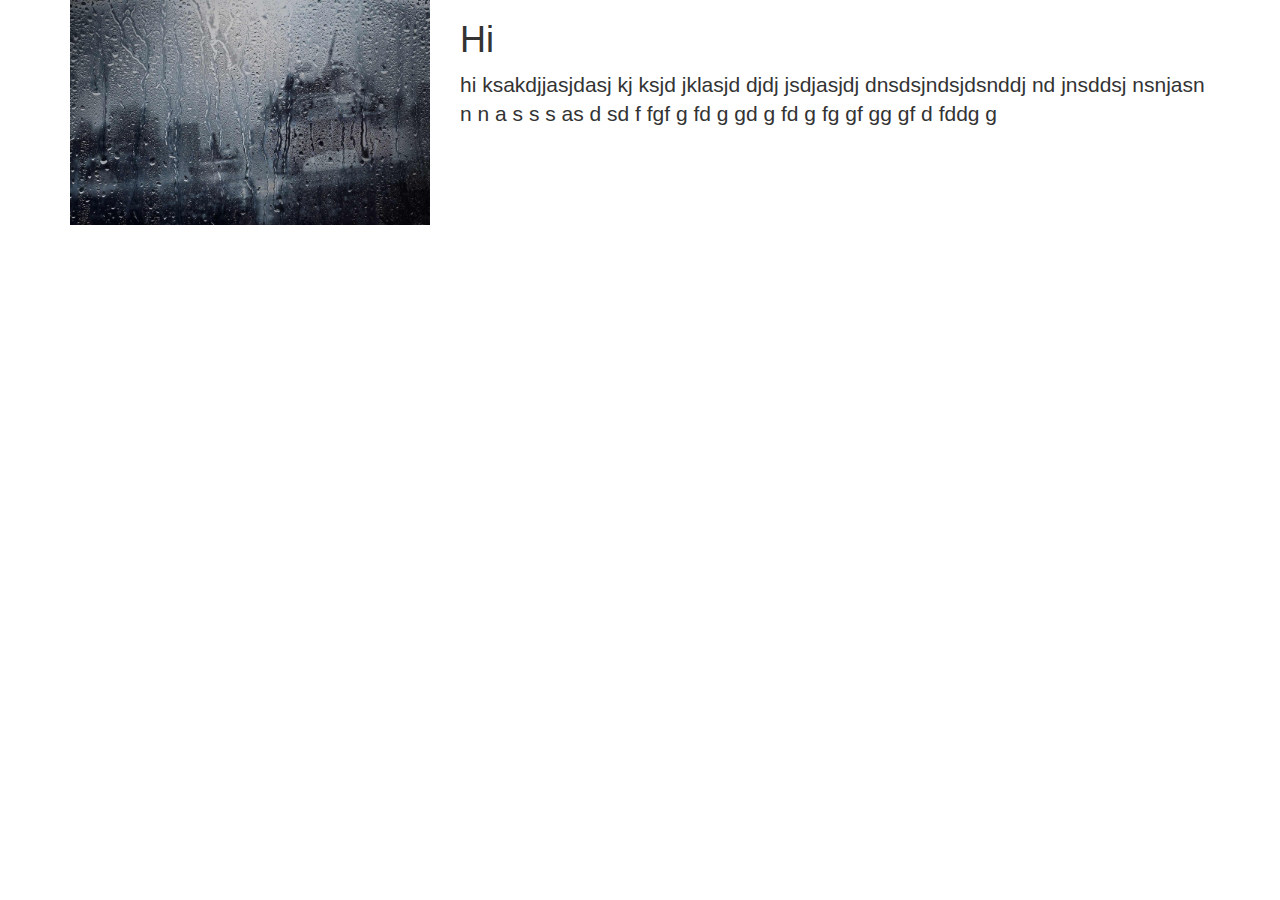
<file: Bootstrap/project/index.html>
<!DOCTYPE html>
<html>
<head>
    <meta charset="utf-8">
    <meta name="description" content="">
    <meta http-equiv="X-UA-Compatible" content="IE=edge">
    <meta name="viewport" content="width=device-width, initial-scale=1">
    <title>Learning Bootstrap</title>
    <link rel="stylesheet" href="css/bootstrap.css">
    <link rel="stylesheet" href="css/style.css">
    <!--[if lt IE 9]>
      <script src="js/html5shiv.min.js"></script>
      <script src="js/respond.min.js"></script>
    <![endif]-->
</head>
    
<body>
    
    <div class="container">
        <div class="row">
            
            <div class="col-lg-12">
                <div class="row">
                    <div class="col-lg-4 col-xs-12">
                        <img class="img-responsive center-block" src="1.jpg">
                    </div>
                    
                    <div class="col-lg-8 col-xs-12">
                        <h1>Hi</h1>
                        <p class="lead">hi  ksakdjjasjdasj kj ksjd jklasjd djdj jsdjasjdj dnsdsjndsjdsnddj nd jnsddsj nsnjasn n n a s  s s as d sd f  fgf g fd  g gd g fd g fg gf gg  gf d  fddg g </p>
                    </div>
                </div>
            </div>
            
        </div>
    </div>
    
    <script src="js/jquery-3.3.1.min.js"></script>
    <script src="js/bootstrap.min.js"></script>
</body>
</html>
</file>
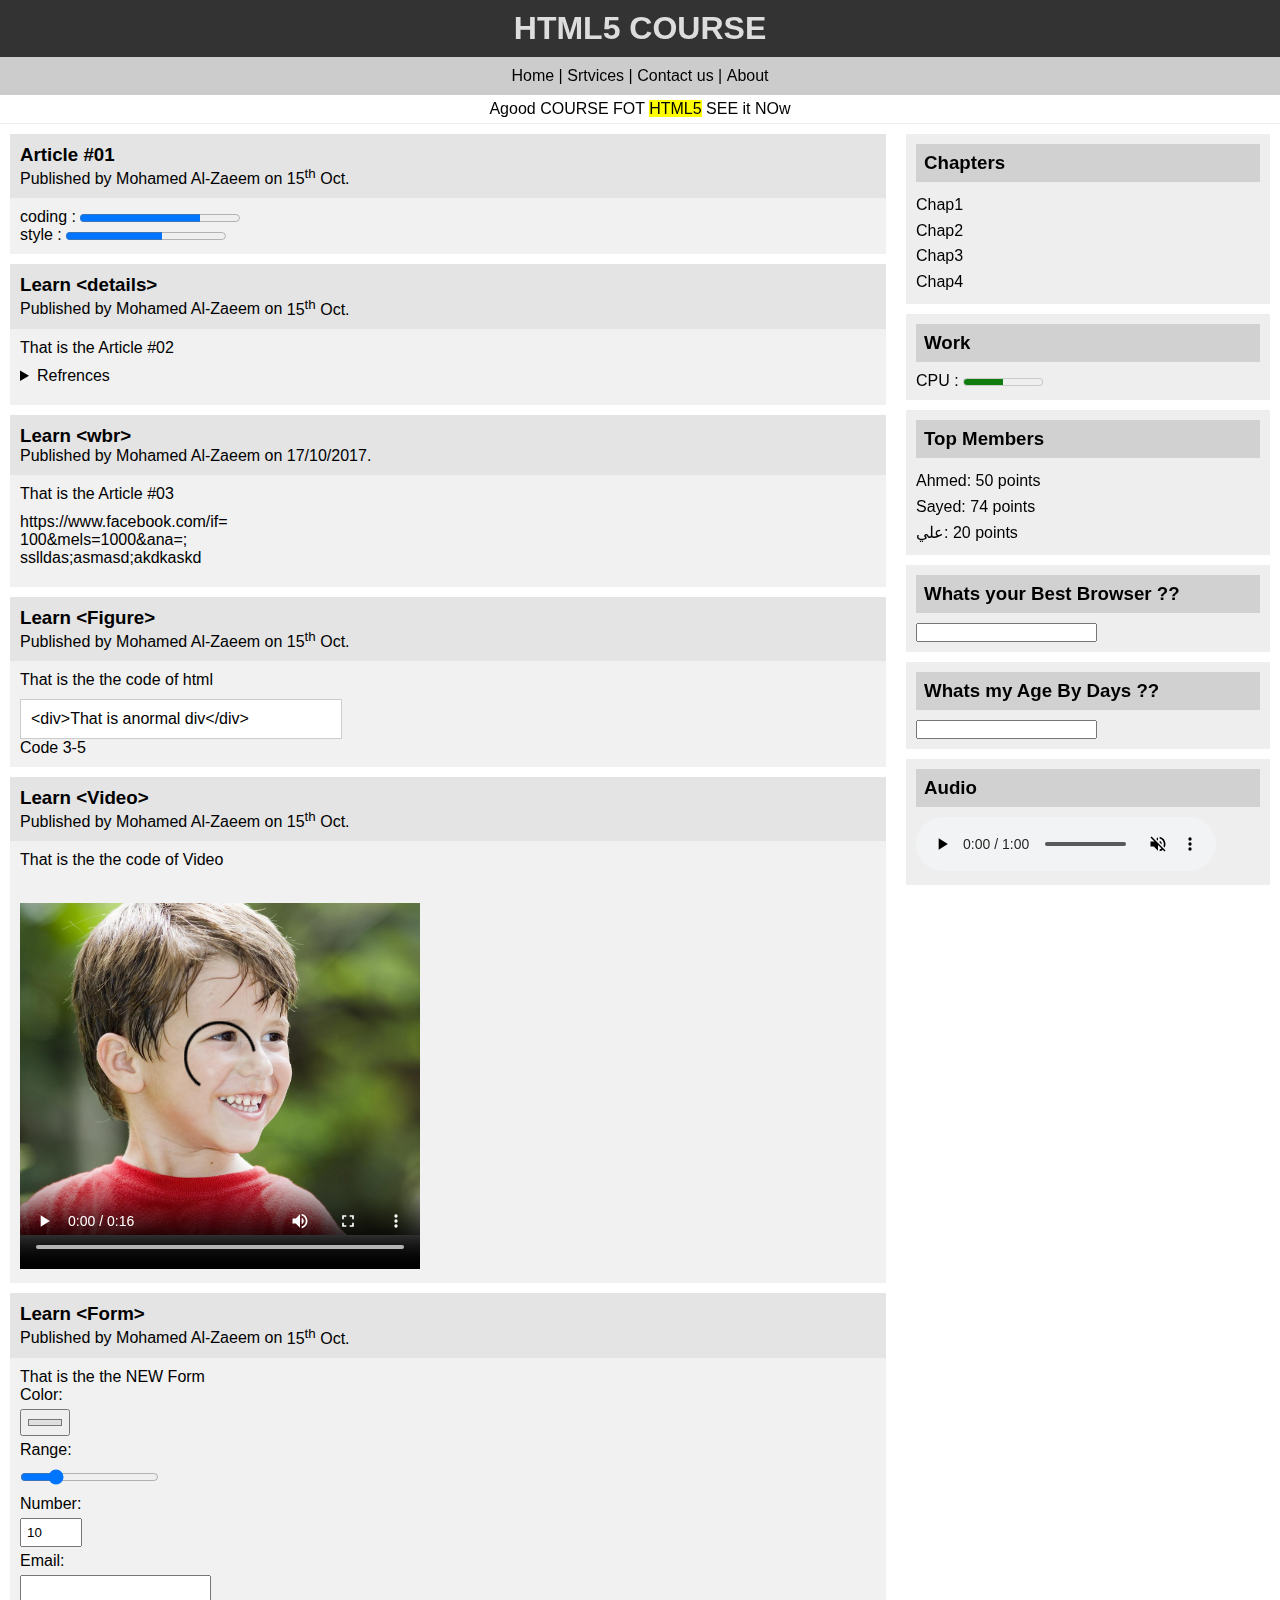
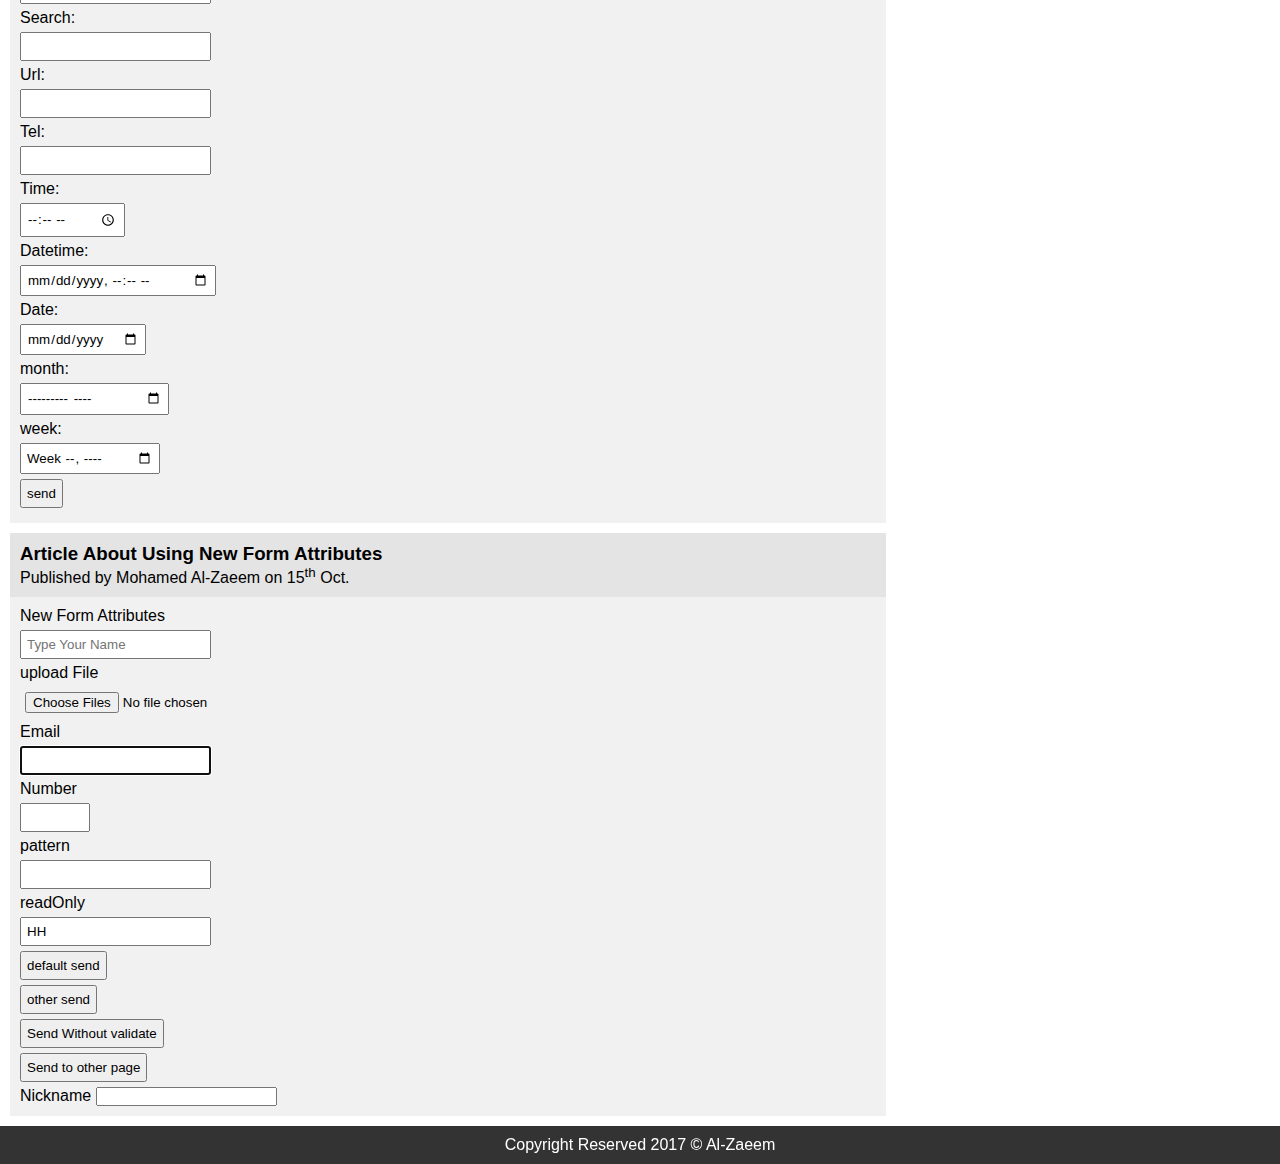
<file: HTML5/Tesrt/index.html>
<!DOCTYPE html>
<html lang="en">
    <head>
        <title>HTML5 COURSE</title>
        <link rel="stylesheet" href="css/style.css">
        <!--[if lt IE 9]>
            <scritpt src='js/html5shiv.js'></script>
        <![endif]-->
    </head>
    <body>
        <!-- start header -->
        <header class="header">
            <h1>HTML5 COURSE</h1>
        </header>
        <!-- end header -->
        
        <!-- strat navigation -->
        <nav>
            <ul>
                <li>Home</li>
                <li>Srtvices</li>
                <li>Contact us</li>
                <li>About</li>
            </ul>
        </nav>
        <main>Agood COURSE FOT <mark>HTML5</mark> SEE it NOw</main>
        <!-- end navigation -->
        
        <!-- start posts -->
        <div class="posts">
            <article>
                <header>
                    <h3>Article #01</h3>
                    <p>Published by <span>Mohamed Al-Zaeem</span> on <span>15<sup>th</sup> Oct</span></p>
                </header>
                <section>
                    <div>
                        coding : <progress max="100" value="75"></progress><br>
                        style : <progress max="100" value="60"></progress>
                    </div>
                </section>
            </article>
            
            <article>
                <header>
                    <h3>Learn &lt;details&gt;</h3>
                    <p>Published by <span>Mohamed Al-Zaeem</span> on <span>15<sup>th</sup> Oct</span></p>
                </header>
                <section>
                    <p>That is the Article #02</p>
                    <div>
                        <details>
                            <summary>Refrences</summary>
                            <ul>
                                <li>ref2</li>
                                <li>ref3</li>
                                <li>ref4</li>
                            </ul>
                        </details>
                    </div>
                </section>
            </article>
            
            <article>
                <header>
                    <h3>Learn &lt;wbr&gt;</h3>
                    <p>Published by <span>Mohamed Al-Zaeem</span> on <span><time datetime="2017-10-17 16:40:22">17/10/2017</time></span></p>
                </header>
                <section>
                    <p>That is the Article #03</p>
                    <div class="longlink">https://www.facebook.com/if=<wbr>100&mels=1000&ana=;<wbr>sslldas;asmasd;akdkaskd</div>
                </section>
            </article>
            
            
            <article>
                <header>
                    <h3>Learn &lt;Figure&gt;</h3>
                    <p>Published by <span>Mohamed Al-Zaeem</span> on <span>15<sup>th</sup> Oct</span></p>
                </header>
                <section>
                    <p>That is the the code of html</p>
                    <figure>
                        <code>
                            &lt;div&gt;That is anormal div&lt;/div&gt;
                        </code>
                        <figcaption>Code 3-5</figcaption>
                    </figure>
                </section>
            </article>
            
            <article>
                <header>
                    <h3>Learn &lt;Video&gt;</h3>
                    <p>Published by <span>Mohamed Al-Zaeem</span> on <span>15<sup>th</sup> Oct</span></p>
                </header>
                <section>
                    <p>That is the the code of Video</p>
                    <video width="400px" height="400px" controls poster="media/me.jpg">
                        <source src="media/me.mp4" type="video/mp4">
                        your browser doesnt suppor vides
                    </video>
                </section>
            </article>
            
            <article>
                <header>
                    <h3>Learn &lt;Form&gt;</h3>
                    <p>Published by <span>Mohamed Al-Zaeem</span> on <span>15<sup>th</sup> Oct</span></p>
                </header>
                <section>
                    <p>That is the the NEW Form</p>
                    <form class="form5">
                        <label>Color:</label>
                        <input type="color" name="theme" value="#dfdfdf">
                        <label>Range:</label>
                        <input type="range" name="range" min="0" max="100" step="10" value="20">
                        <label>Number:</label>
                        <input type="number" min="0" max="15" value="10">
                        <label>Email:</label>
                        <input type="email" name="email">
                        <label>Search:</label>
                        <input type="search" name="search">
                        <label>Url:</label>
                        <input type="url" name="link">
                        <label>Tel:</label>
                        <input type="tel" name="telephone">
                        <label>Time:</label>
                        <input type="time" name="timing">
                        <label>Datetime:</label>
                        <input type="datetime-local" name="datetime">
                        <label>Date:</label>
                        <input type="date" name="date">
                        <label>month:</label>
                        <input type="month" name="month">
                        <label>week:</label>
                        <input type="week" name="week">
                        
                        <input type="submit" value="send">
                    </form>
                </section>
            </article>
            
            <article>
                <header>
                    <h3>Article About Using New Form Attributes</h3>
                    <p>Published by <span>Mohamed Al-Zaeem</span> on <span>15<sup>th</sup> Oct</span></p>
                </header>
                <section>
                    <p>New Form Attributes</p>
                    <form class="form5" id="main-form" action="me.php" method="get">
                        <input type="text" name="username" placeholder="Type Your Name" autocomplete="off">
                        <label>upload File</label>
                        <input type="file" multiple name="file">
                        <label>Email</label>
                        <input type="email" name="email" multiple autofocus="on">
                        <label>Number</label>
                        <input type="number" min="0" max="100" step="10" name="num">
                        <label>pattern</label>
                        <input type="text" pattern="" name="pattern">
                        <label>readOnly</label>
                        <input type="text" value="HH" readonly>
                        <input type="submit" value="default send">
                        <input type="submit" formaction="ana.php" formmethod="post" value="other send">
                        <input type="submit" value="Send Without validate" formnovalidate>
                        <input type="submit" value="Send to other page" formtarget="_blank">
                        
                    </form>
                    <label>Nickname</label>
                    <input type="text" name="nickname" form="main-form" required>
                </section>
            </article>
            
        </div>
        <!-- end posts -->
        
        <!-- start sidebar -->
        <aside>
            <section>
                <h3>Chapters</h3>
                <ul>
                    <li>Chap1</li>
                    <li>Chap2</li>
                    <li>Chap3</li>
                    <li>Chap4</li>
                </ul>
            </section>
            
            <section>
                <h3>Work</h3>
                    CPU : <meter min="0" max="1" low=".3" high=".7" value=".5" opimum=".5" ></meter>
            </section>
            
            <section>
                <h3>Top Members</h3>
                <ul>
                    <li>Ahmed: 50 points</li>
                    <li>Sayed: 74 points</li>
                    <li><bdi>علي</bdi>: 20 points</li>
                </ul>
            </section>
            
            <section>
                <h3>Whats your Best Browser ??</h3>
                <input list="browsers" />
                <form>
                    <datalist id="browsers">
                        <option value="opera">
                        <option value="oto">
                        <option value="safari">
                        <option value="sansoma">
                        <option value="chrom">
                    </datalist>
                </form>
                
            </section>
            
            <section>
                <h3>Whats my Age By Days ??</h3>
                <form oninput="result.value = parseInt(age.value) * parseInt(days.value) + ' Days'">
                    <input type="text" name="age">
                    <input type="hidden" name="days" value="365">
                    <output name="result"></output>
                </form>
            </section>
            
            <section>
                <h3>Audio</h3>
                <audio controls autoplay muted preload="metadata">
                    <source src="media/1.mp3" type="audio/mp3">
                    Your Browser Dont Suppor Audio
                </audio>
            </section>
        </aside>
        <!-- end sidebar -->
        
        <div class="disclear"></div>
        
        <!-- start footer -->
        <footer>
            Copyright Reserved 2017 &copy; Al-Zaeem
        </footer>
        <!-- end footer -->
        
        
    </body>
</html>
</file>
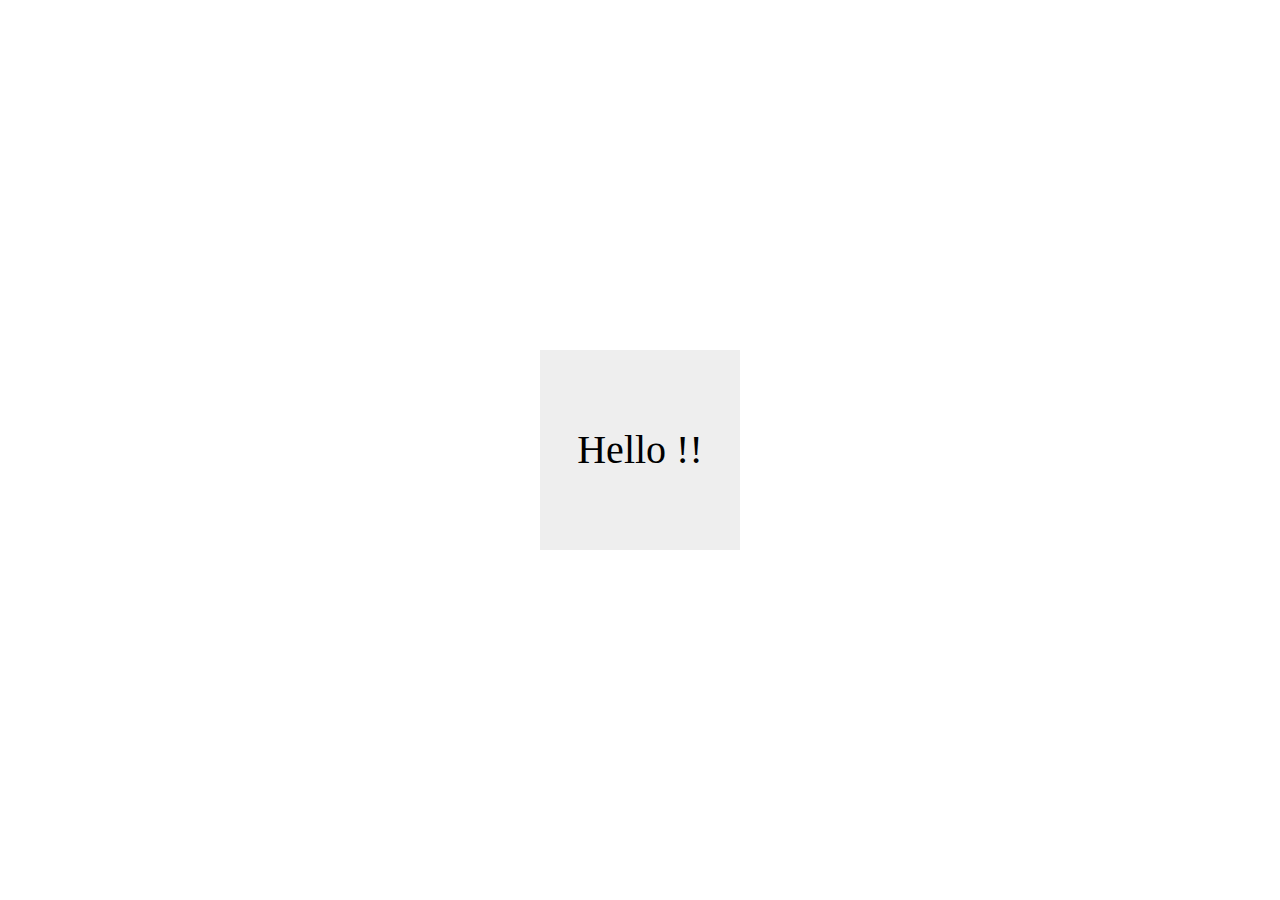
<file: jQuery/project/index.html>
<!DOCTYPE html>
<html lang="en">
<head> 
    <meta charset="utf-8">
    <title>PROJECT jQuery</title>
    <link rel="stylesheet" href="css/style.css">
    <script src="js/jquery-3.3.1.min.js"></script>
    <script src="js/main.js"></script>
</head>
<body> 
    
    <div>Hello !!</div>
</body>
</html>
</file>
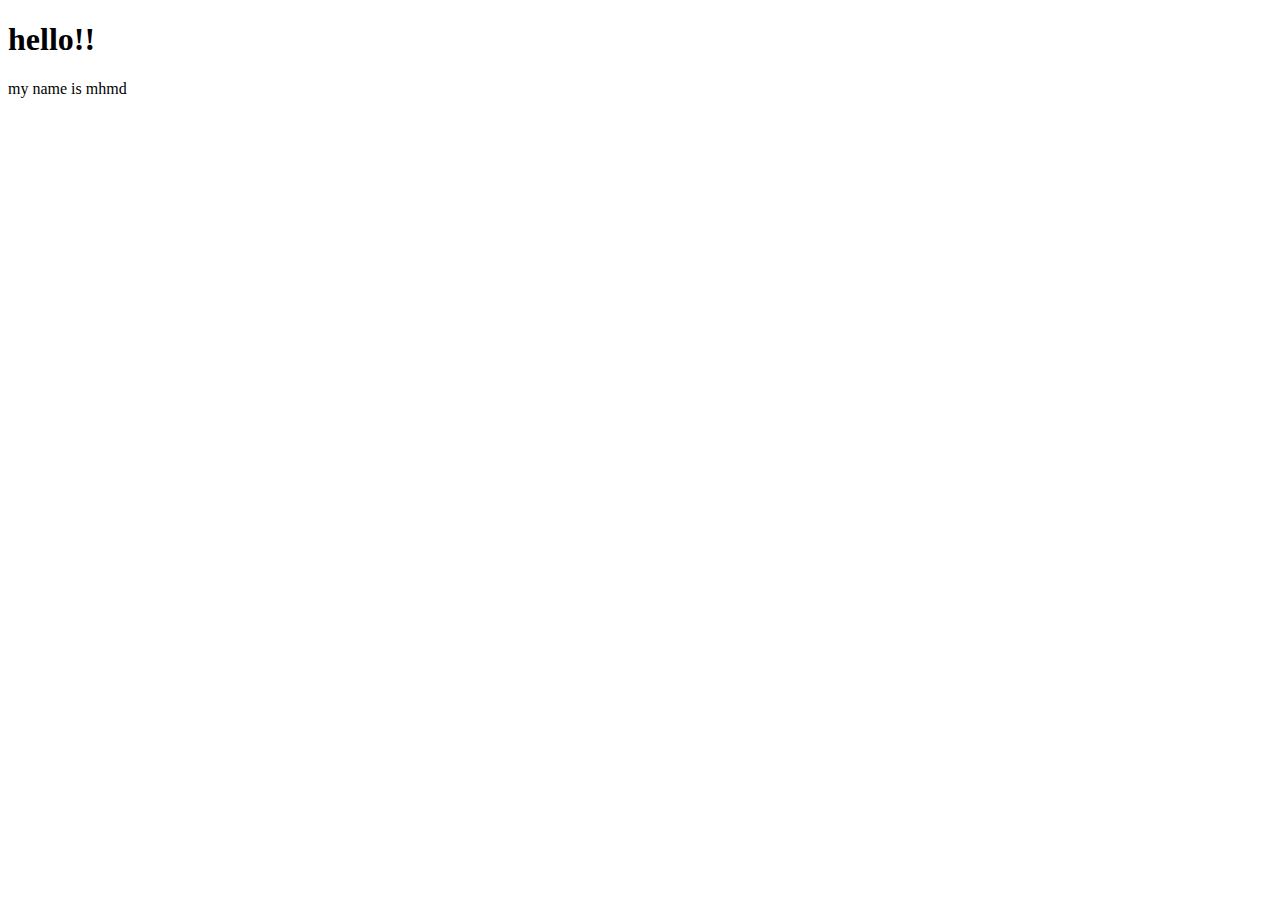
<file: js Dom/web/index.html>
<!DOCTYPE html>
<html>
<head lang="en">
    <meta charset="utf-8">
    <title>Js Dom</title>
</head>
<body>
    <div id="main">
        <h1>hello!!</h1>
        <!-- comment -->
        <p>my name is mhmd</p>
    </div>
    <script src="main.js"></script>
</body>
    
</html>
</file>
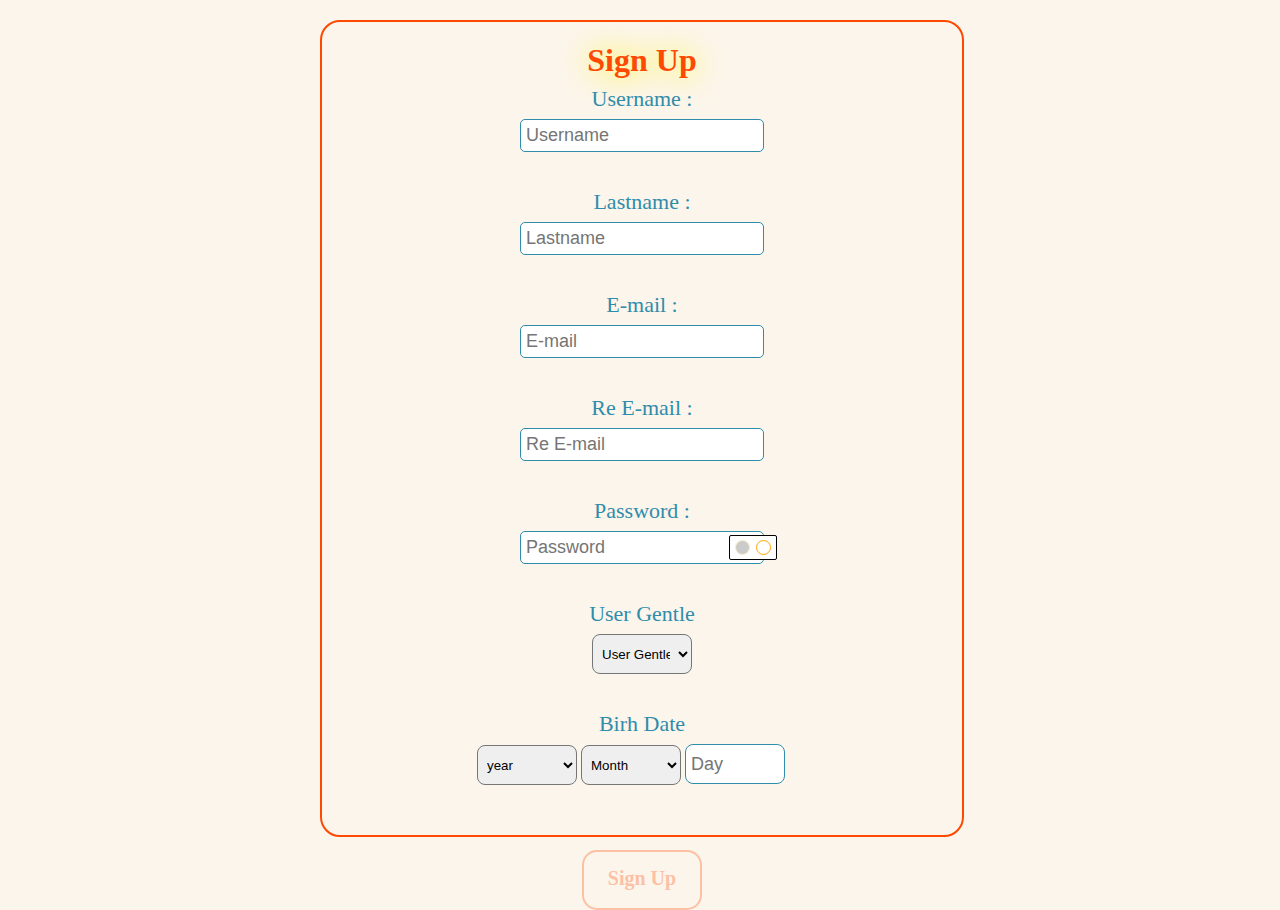
<file: js/login/index.html>
<html>
    <head>
        <meta charset="utf-8">
        <title>Sign Up</title>
        <link rel="stylesheet" href="style.css">
    </head>
    <body>
        <div id="cont">
            <div id="form">
                <h1>Sign Up</h1>
                <label>Username :</label>
                <input type="text" placeholder="Username" id="username" value="" maxlength="12">
                <div class="wr-ri" id="w_username">
                </div>
                
                <label>Lastname :</label>
                <input type="text" placeholder="Lastname" id="lastname" value="" maxlength="12">
                <div class="wr-ri" id="w_lastname">
                </div>
                
                <label>E-mail :</label>
                <input type="text" placeholder="E-mail" id="email" value="">
                <div class="wr-ri" id="w_email">
                </div>
                
                
                <label>Re E-mail :</label>
                <input type="text" placeholder="Re E-mail" id="reemail" value="">
                <div class="wr-ri" id="w_reemail">
                </div>
                
                <label>Password :</label>
                <div id="pass">
                    <input type="password" placeholder="Password" id="password" value="">
                        <div id="fillpass">
                            <style>#showpass{opacity: .2}</style>
                        </div>
                        <div id="hidepass"></div>
                        <div id="showpass"></div>
                    
                </div>
                
                <div class="wr-ri" id="w_password">
                    
                </div>
                
                <label>User Gentle</label>
                <select id="gentle">
                    <option value="0" disabled selected>User Gentle</option>
                    <option>Male</option>
                    <option>FMale</option>
                </select>
                <div class="wr-ri" id="w_gentle">
                </div>
                
                <label>Birh Date</label>
                <div id="selcet">
                <select id="ssselect">
                    <option value="0" disabled selected>year</option>
                </select>
                <select id="sselect">
                    <option value="0" disabled selected>Month</option>
                    <option>Jan</option>
                    <option>Feb</option>
                    <option>Mar</option>
                    <option>Apr</option>
                    <option>May</option>
                    <option>Jun</option>
                    <option>July</option>
                    <option>Sep</option>
                    <option>Oct</option>
                    <option>Nov</option>
                    <option>Des</option>
                </select>
                <input class="sselect" type="text" id="day" placeholder="Day" value="" maxlength="2">
                
                </div>
                <div class="wr-ri" id="w_day">
                </div>
                
                <div id="button"><div id="btn">Sign Up</div></div>
                
            </div>
        
        </div>
        
        <script src="main.js"></script>
        
    </body>
</html>
</file>
<file: Bootstrap/project/css/style.css>
.me{
    background: green;
    padding: 50px 20px;
    border-radius: 10px;
    text-align: center;
    color: #fff;
    margin-top: 10px;
    margin-bottom: 10px;
}

.warn{
    background: #333;
    padding: 10px;
    border-radius: 10px;
    text-align: center;
    color: #fff;
    margin-top: 10px;
    margin-bottom: 10px;
}
</file>
<file: HTML5/Tesrt/css/style.css>
*{padding: 0;margin: 0;font-family: arial;}
ul{list-style: none;}
.disclear{clear: both;}

/* start header */
.header{text-align: center;padding:10px;background: #333;color:#ddd;}
/* end header */

/* start navigation */
nav{background: #ccc;}
nav ul{text-align: center;padding: 10px;}
nav ul li{display: inline;}
nav ul li:after{content: " |"}
nav ul li:last-child:after{content: "";}
main{text-align: center;padding: 5px 0;border-bottom: 1px solid #eee}
/* end navigation */

/* start posts */
.posts{width: 70%;float: left;}
.posts article{background: #f1f1f1;margin: 10px;}
.posts article header{background: #e4e4e4;padding: 10px;}
.posts article header h3{}
.posts article header p:after{content: "."}
.posts article section{padding: 10px;}
.posts article section details{margin: 10px 0;}
.posts article section .longlink{margin: 10px 0;width: 200px;}
.posts article section code{display: block;width: 300px;padding: 10px;background: #fff;border:1px solid #ccc;margin-top: 10px;}
.posts article section .form5 input{display: block;margin: 5px 0;padding: 5px;}
/* end posts */

/* start sidebar */
aside {width: 30%;float: right;}
aside section{margin: 10px ;background: #eee;padding: 10px;}
aside section h3{background: #D1d1d1;padding: 8px;margin-bottom: 10px;}
aside section ul li{line-height: 1.6;}
/* end sidebar */
/* start footer */
footer{background: #333;padding: 10px;text-align: center;color:#fff;}
/* end footer */
</file>
<file: jQuery/project/css/style.css>
div{position: absolute;width: 200px;height: 200px;background: #eee;line-height: 200px;text-align: center;font-size: 40px;}
</file>
<file: js/login/style.css>
#pass{position: relative;}
    
    #fillpass{position: absolute;width: 8%; height:25px; background: #fff;left: 64.5%;top:4px;border-radius: 2px;border:1px solid #000;box-sizing: border-box;cursor: pointer;z-index: 1;}
    
    #showpass{position: absolute;width: 2.5%; height:15px; background: #000;left: 65.5%;top:8.5px;border-radius: 50%;border:1px solid orange;box-sizing: border-box;cursor: pointer;z-index: 2;}
    
    #hidepass{position: absolute;width: 2.5%; height:15px; background: #fff;left: 69%;top:8.5px;border-radius: 50%;border:1px solid orange;box-sizing: border-box;cursor: pointer;z-index: 2;}


/* Large desktops and laptops */
@media (min-width: 1200px) {
body{background: #fcf5eb; margin: 0; padding: 0;}
    #cont{width: 640px;margin: 10 auto; padding: 10;}
    #form{width: 600px;padding: 20px;border-radius: 20px;border:2px solid #fe4902;}
    h1{padding: 0; margin: 0; color: #fe4902;text-align: center;text-shadow: 0px 0px 30px yellow;}
    label{color: #2f8cab;display: block;font-size: 22px;text-align: center;line-height: 40px;}
    input{display: block; font-size: 18px; padding: 5px;border-radius: 5px;border:1px solid #2f8cab; margin: 0 auto;}
    input:focus{box-shadow: 5px 5px 10px #ccc}
    select{display: block; margin: 0 auto; padding: 5px;width: 100px; height: 40px;border-radius: 8px; }
    #sselect{display: inline; width: 100px; height: 40px; border-radius: 8px;}
    #ssselect{display: inline; width: 100px; height: 40px; border-radius: 8px;}
    #selcet{margin: 0 auto; width: 330px}
    .wr-ri{height: 30px;position: relative; width: 600px;margin: 0 auto;}
    .wrong{text-align: center; color:red; font-size: 18px;height: 30px; line-height: 30px;position: absolute;margin: 0 auto;width: 600px;}
    .right{text-align: center; color:green; font-size: 18px;height: 30px; line-height: 30px;position: absolute;margin: 0 auto;width: 600px; }
    #button{position: relative; clear: both;}
    button{background:#fcf5eb; display: block;margin: 20px auto; padding: 15px;width: 120px;color:#fe4902;font-size: 20px; border:0;border-radius: 15px; transition: 1s ease-in-out; cursor: pointer;border: 2px solid #fe4902; position: absolute; top:15px;box-sizing: border-box;left:240px;height: 60px;font-weight: bold;text-align: center;}
    button:hover{color:#fcf5eb;background:#fe4902;transform:translate3d(0,0,50%)}
    #btn{background:#fcf5eb; display: block;margin: 20px auto; padding: 15px;width: 120px;color:#fe4902;font-size: 20px; border:0;border-radius: 15px; transition: 1s ease-in-out; cursor: pointer;border: 2px solid #fe4902; position: absolute; top:15px;box-sizing: border-box;left:240px;height: 60px;font-weight: bold; text-align: center;opacity: .3;}

    .sselect{display: inline; width: 100px; height: 40px; border-radius: 8px;}


    .wr-ri-p{width: 30%;margin: 0 auto;background: #fff;height: 20px; margin-top: 5px;position: relative;}
    .pass1{background: yellow;height: 20px; position: absolute;margin: 0 auto;transition: 2s ease-in-out;width: 30%;}

    .pass2{background: orange;height: 20px; position: absolute;margin: 0 auto;transition: 2s ease-in-out;width: 70%;}
    
    .pass3{background: green;height: 20px; position: absolute;margin: 0 auto;transition: 2s ease-in-out;width: 100%;}
}

/* Landscape tablets and medium desktops */
@media (min-width: 992px) and (max-width: 1199px) {
    body{background: #fcf5eb; margin: 0; padding: 0;}
    #cont{width: 640px;margin: 10 auto; padding: 10;}
    #form{width: 600px;padding: 20px;border-radius: 20px;border:2px solid #fe4902;}
    h1{padding: 0; margin: 0; color: #fe4902;text-align: center;text-shadow: 0px 0px 30px yellow;}
    label{color: #2f8cab;display: block;font-size: 22px;text-align: center;line-height: 40px;}
    input{display: block; font-size: 18px; padding: 5px;border-radius: 5px;border:1px solid #2f8cab; margin: 0 auto;}
    input:focus{box-shadow: 5px 5px 10px #ccc}
    select{display: block; margin: 0 auto; padding: 5px;width: 100px; height: 40px;border-radius: 8px; }
    #sselect{display: inline; width: 100px; height: 40px; border-radius: 8px;}
    #ssselect{display: inline; width: 100px; height: 40px; border-radius: 8px;}
    #selcet{margin: 0 auto; width: 330px}
    .wr-ri{height: 30px;position: relative; width: 600px;margin: 0 auto;}
    .wrong{text-align: center; color:red; font-size: 18px;height: 30px; line-height: 30px;position: absolute;margin: 0 auto;width: 600px;}
    .right{text-align: center; color:green; font-size: 18px;height: 30px; line-height: 30px;position: absolute;margin: 0 auto;width: 600px; }
    #button{position: relative; clear: both;}
    button{background:#fcf5eb; display: block;margin: 20px auto; padding: 15px;width: 120px;color:#fe4902;font-size: 20px; border:0;border-radius: 15px; transition: 1s ease-in-out; cursor: pointer;border: 2px solid #fe4902; position: absolute; top:15px;box-sizing: border-box;left:240px;height: 60px;font-weight: bold;text-align: center;}
    button:hover{color:#fcf5eb;background:#fe4902;transform:translate3d(0,0,50%)}
    #btn{background:#fcf5eb; display: block;margin: 20px auto; padding: 15px;width: 120px;color:#fe4902;font-size: 20px; border:0;border-radius: 15px; transition: 1s ease-in-out; cursor: pointer;border: 2px solid #fe4902; position: absolute; top:15px;box-sizing: border-box;left:240px;height: 60px;font-weight: bold; text-align: center;opacity: .3;}

    .sselect{display: inline; width: 100px; height: 40px; border-radius: 8px;}

    .wr-ri-p{width: 30%;margin: 0 auto;background: #fff;height: 20px; margin-top: 5px;position: relative;}
    .pass1{background: yellow;height: 20px; position: absolute;margin: 0 auto;transition: 2s ease-in-out;width: 30%;}

    .pass2{background: orange;height: 20px; position: absolute;margin: 0 auto;transition: 2s ease-in-out;width: 70%;}
    
    .pass3{background: green;height: 20px; position: absolute;margin: 0 auto;transition: 2s ease-in-out;width: 100%;}
    
    
    

}

/* Portrait tablets and small desktops */
@media (min-width: 768px) and (max-width: 991px) {
    body{background: #fcf5eb; margin: 0; padding: 0;}
    #cont{width: 640px;margin: 10 auto; padding: 10;}
    #form{width: 600px;padding: 20px;border-radius: 20px;border:2px solid #fe4902;}
    h1{padding: 0; margin: 0; color: #fe4902;text-align: center;text-shadow: 0px 0px 30px yellow;}
    label{color: #2f8cab;display: block;font-size: 22px;text-align: center;line-height: 40px;}
    input{display: block; font-size: 18px; padding: 5px;border-radius: 5px;border:1px solid #2f8cab; margin: 0 auto;}
    input:focus{box-shadow: 5px 5px 10px #ccc}
    select{display: block; margin: 0 auto; padding: 5px;width: 100px; height: 40px;border-radius: 8px; }
    #sselect{display: inline; width: 100px; height: 40px; border-radius: 8px;}
    #ssselect{display: inline; width: 100px; height: 40px; border-radius: 8px;}
    #selcet{margin: 0 auto; width: 330px}
    .wr-ri{height: 30px;position: relative; width: 600px;margin: 0 auto;}
    .wrong{text-align: center; color:red; font-size: 18px;height: 30px; line-height: 30px;position: absolute;margin: 0 auto;width: 600px;}
    .right{text-align: center; color:green; font-size: 18px;height: 30px; line-height: 30px;position: absolute;margin: 0 auto;width: 600px; }
    #button{position: relative; clear: both; width: 80%;left:10%;background: #fff;}
    button{background:#fcf5eb; display: block;margin: 20px auto; padding: 15px;width: 80%;color:#fe4902;font-size: 20px; border:0;border-radius: 15px; transition: 1s ease-in-out; cursor: pointer;border: 2px solid #fe4902; position: absolute; top:15px;box-sizing: border-box;left:10%;height: 60px;font-weight: bold;text-align: center;}
    button:hover{color:#fcf5eb;background:#fe4902;transform:translate3d(0,0,50%)}
    #btn{background:#fcf5eb; display: block;margin: 20px auto; padding: 15px;width: 80%;color:#fe4902;font-size: 20px; border:0;border-radius: 15px; transition: 1s ease-in-out; cursor: pointer;border: 2px solid #fe4902; position: absolute; top:15px;box-sizing: border-box;left:10%;height: 60px;font-weight: bold; text-align: center;opacity: .3;}

    .sselect{display: inline; width: 100px; height: 40px; border-radius: 8px;}


    .wr-ri-p{width: 30%;margin: 0 auto;background: #fff;height: 20px; margin-top: 5px;position: relative;}
    .pass1{background: yellow;height: 20px; position: absolute;margin: 0 auto;transition: 2s ease-in-out;width: 30%;}

    .pass2{background: orange;height: 20px; position: absolute;margin: 0 auto;transition: 2s ease-in-out;width: 70%;}
    
    .pass3{background: green;height: 20px; position: absolute;margin: 0 auto;transition: 2s ease-in-out;width: 100%;}

}

/* Landscape phones and portrait tablets */
@media (max-width: 767px) and (min-width: 480px) {
    body{background: #fcf5eb; margin: 0; padding: 0;}
    #cont{margin: 10 auto; padding: 10;}
    #form{padding: 20px;border-radius: 20px;border:2px solid #fe4902;}
    h1{padding: 0; margin: 0; color: #fe4902;text-align: center;text-shadow: 0px 0px 30px yellow;}
    label{color: #2f8cab;display: block;font-size: 22px;text-align: center;line-height: 40px;}
    input{display: block; font-size: 18px; padding: 5px;border-radius: 5px;border:1px solid #2f8cab; margin: 0 auto;}
    input:focus{box-shadow: 5px 5px 10px #ccc}
    select{display: block; margin: 0 auto; padding: 5px;width: 100px; height: 40px;border-radius: 8px; }
    #sselect{display: inline; width: 100px; height: 40px; border-radius: 8px;}
    #ssselect{display: inline; width: 100px; height: 40px; border-radius: 8px;}
    #selcet{margin: 0 auto; width: 330px}
    .wr-ri{height: 30px;position: relative; width: 100%;margin: 0 auto;}
    .wrong{text-align: center; color:red; font-size: 18px;height: 30px; line-height: 30px;position: absolute;margin: 0 auto;width: 100%}
    .right{text-align: center; color:green; font-size: 18px;height: 30px; line-height: 30px;position: absolute;margin: 0 auto;width:100%; }
    #button{position: relative; clear: both; width: 80%;left: 10%;background: #fff;}
    button{background:#fcf5eb; display: block;margin: 20px auto; padding: 15px;width: 80%;color:#fe4902;font-size: 20px; border:0;border-radius: 15px; transition: 1s ease-in-out; cursor: pointer;border: 2px solid #fe4902; position: absolute; top:15px;box-sizing: border-box;left:10%;height: 60px;font-weight: bold;text-align: center;}
    button:hover{color:#fcf5eb;background:#fe4902;transform:translate3d(0,0,50%)}
    #btn{background:#fcf5eb; display: block;margin: 20px auto; padding: 15px;width: 80%;color:#fe4902;font-size: 20px; border:0;border-radius: 15px; transition: 1s ease-in-out; cursor: pointer;border: 2px solid #fe4902; position: absolute; top:15px;box-sizing: border-box;left:10%;height: 60px;font-weight: bold; text-align: center;opacity: .3;}

    .sselect{display: inline; width: 100px; height: 40px; border-radius: 8px;}


    .wr-ri-p{width: 30%;margin: 0 auto;background: #fff;height: 20px; margin-top: 5px;position: relative;}
    .pass1{background: yellow;height: 20px; position: absolute;margin: 0 auto;transition: 2s ease-in-out;width: 30%;}

    .pass2{background: orange;height: 20px; position: absolute;margin: 0 auto;transition: 2s ease-in-out;width: 70%;}
    
    .pass3{background: green;height: 20px; position: absolute;margin: 0 auto;transition: 2s ease-in-out;width: 100%;}
    
    
            #pass{position: relative;}
    
    #fillpass{position: absolute;width: 12%; height:25px; background: #fff;left: 65%;top:4px;border-radius: 2px;border:1px solid #000;box-sizing: border-box;cursor: pointer;z-index: 1;}
    
    #showpass{position: absolute;width: 4%; height:15px; background: #000;left: 66%;top:8.5px;border-radius: 50%;border:1px solid orange;box-sizing: border-box;cursor: pointer;z-index: 2;}
    
    #hidepass{position: absolute;width: 4%; height:15px; background: #fff;left: 72%;top:8.5px;border-radius: 50%;border:1px solid orange;box-sizing: border-box;cursor: pointer;z-index: 2;}
}

/* Portrait phones and smaller */
@media (max-width: 480px) {
      body{background: #fcf5eb; margin: 0; padding: 0;width: 100%;}
    #cont{margin: 10 auto; padding: 10;}
    #form{padding: 20px;border-radius: 20px;border:2px solid #fe4902;}
    h1{padding: 0; margin: 0; color: #fe4902;text-align: center;text-shadow: 0px 0px 30px yellow;}
    label{color: #2f8cab;display: block;font-size: 22px;text-align: center;line-height: 40px;}
    input{display: block; font-size: 18px; padding: 5px;border-radius: 5px;border:1px solid #2f8cab; margin: 0 auto;width: 80%;}
    input:focus{box-shadow: 5px 5px 10px #ccc}
    select{display: block; margin: 0 auto; padding: 5px;width: 100px; height: 40px;border-radius: 8px; }
    #sselect{display: block; width: 40%; height: 40px; border-radius: 8px;left: 30%;}
    #ssselect{display: block; width: 40%; height: 40px; border-radius: 8px;left: 30%;}

    .wr-ri{height: 50px;position: relative; width: 100%;margin: 0 auto;}
    .wrong{text-align: center; color:red; font-size: 18px;height: 30px; line-height: 30px;position: absolute;margin: 0 auto;width: 100%}
    .right{text-align: center; color:green; font-size: 18px;height: 30px; line-height: 30px;position: absolute;margin: 0 auto;width:100%; }
    #button{position: relative; clear: both; width: 80%;left: 10%;background: #fff;}
    button{background:#fcf5eb; display: block;margin: 20px auto; padding: 15px;width: 80%;color:#fe4902;font-size: 20px; border:0;border-radius: 15px; transition: 1s ease-in-out; cursor: pointer;border: 2px solid #fe4902; position: absolute; top:15px;box-sizing: border-box;left:10%;height: 60px;font-weight: bold;text-align: center;}
    button:hover{color:#fcf5eb;background:#fe4902;transform:translate3d(0,0,50%)}
    #btn{background:#fcf5eb; display: block;margin: 20px auto; padding: 15px;width: 80%;color:#fe4902;font-size: 20px; border:0;border-radius: 15px; transition: 1s ease-in-out; cursor: pointer;border: 2px solid #fe4902; position: absolute; top:15px;box-sizing: border-box;left:10%;height: 60px;font-weight: bold; text-align: center;opacity: .3;}
    
    
    
    .sselect{display: block; width: 40%; height: 40px; border-radius: 8px;left: 30%;}


    .wr-ri-p{width: 30%;margin: 0 auto;background: #fff;height: 20px; margin-top: 5px;position: relative;}
    .pass1{background: yellow;height: 20px; position: absolute;margin: 0 auto;transition: 2s ease-in-out;width: 30%;}

    .pass2{background: orange;height: 20px; position: absolute;margin: 0 auto;transition: 2s ease-in-out;width: 70%;}
    
    .pass3{background: green;height: 20px; position: absolute;margin: 0 auto;transition: 2s ease-in-out;width: 100%;}
    
        #pass{position: relative;}
    
    #fillpass{position: absolute;width: 20%; height:25px; background: #fff;left: 78%;top:4px;border-radius: 2px;border:1px solid #000;box-sizing: border-box;cursor: pointer;z-index: 1;}
    
    #showpass{position: absolute;width: 6%; height:15px; background: #000;left: 81%;top:8.5px;border-radius: 50%;border:1px solid orange;box-sizing: border-box;cursor: pointer;z-index: 2;}
    
    #hidepass{position: absolute;width: 6%; height:15px; background: #fff;left: 89%;top:8.5px;border-radius: 50%;border:1px solid orange;box-sizing: border-box;cursor: pointer;z-index: 2;}
}
</file>
